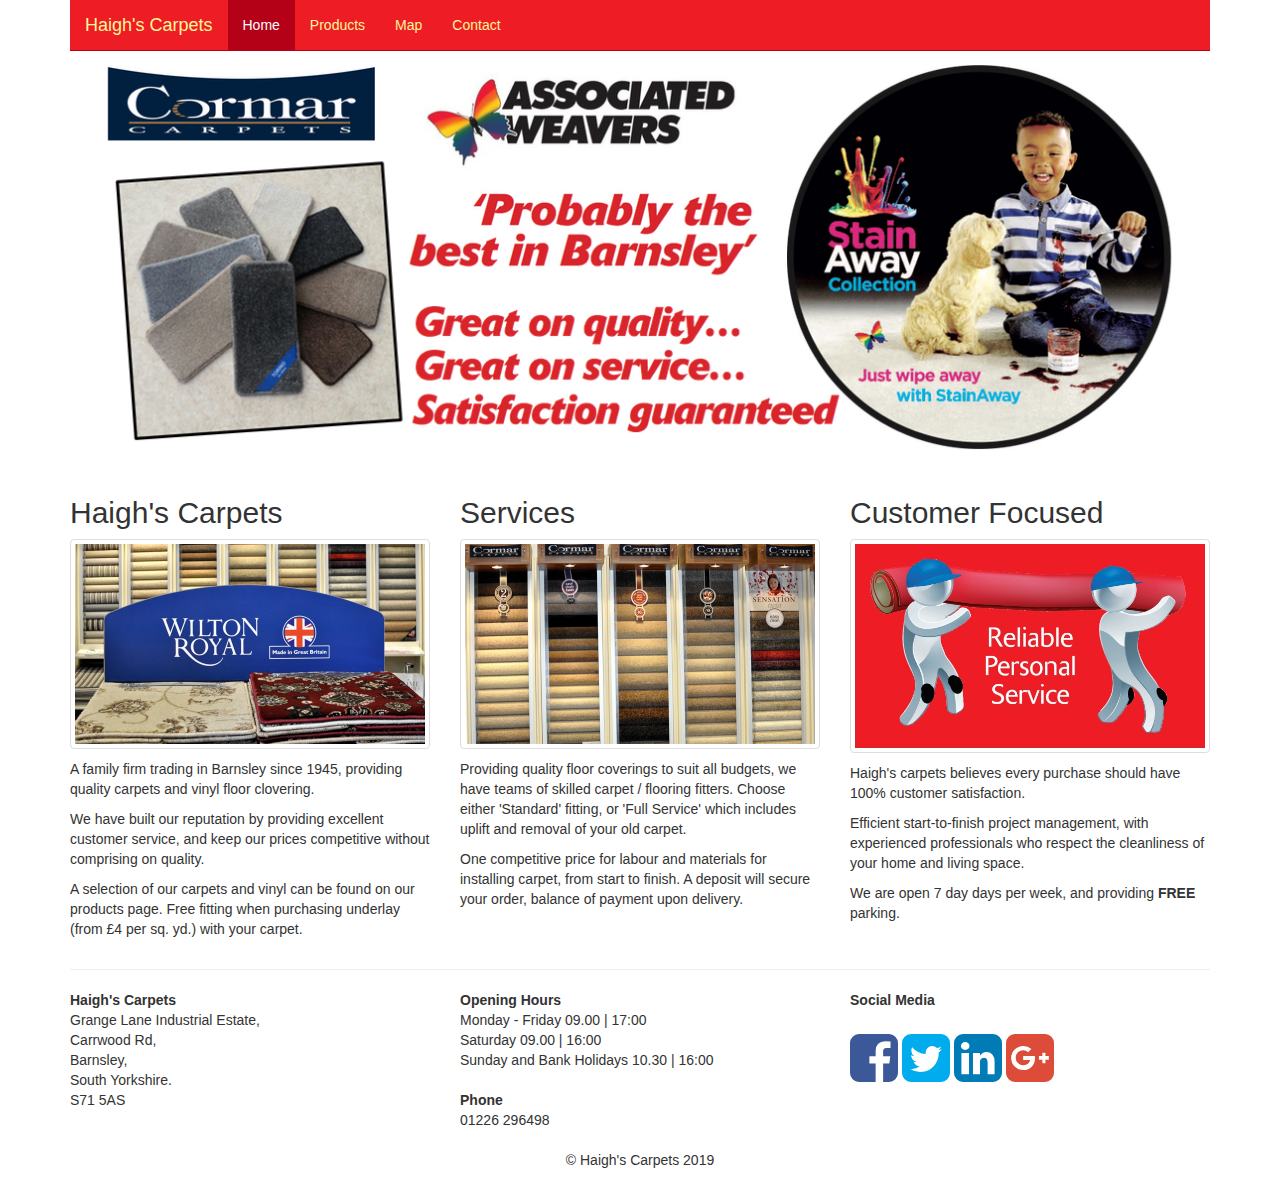
<file: index.html>
<!DOCTYPE html>
<html lang="en">
  <head>
    <meta charset="utf-8">
    <meta http-equiv="X-UA-Compatible" content="IE=edge">
    <meta name="viewport" content="width=device-width, initial-scale=1">
    <meta name="description" content="For high quality flooring, call Haigh's Carpets  Barnsley, South Yorkshire on 01226 296498 for your free quotation.
" />

    <meta name="keywords" content="South Yorkshire, Barnsley, Wakefield, Sheffield, Rotherham, Carpets, Floor Coverings, high quality" />
    <meta name="author" content="Haighs Carpets Limited"/>
    <meta name="geo.placename" content="Barnsley, S71 5AS"/>
    <meta name="geo.position" content="53.5493,-1.4409"/>
    <link rel="icon" href="png/favicon.ico">
    <link rel="icon" type="image/png" href="png/favicon-32x32.png" sizes="32x32" />
    <link rel="icon" type="image/png" href="png/favicon-16x16.png" sizes="16x16" />

    <title>Haighs Carpets - Home</title>

    <!-- Bootstrap core CSS -->
    <link href="css/bootstrap.min.css" rel="stylesheet">
        <!-- Font awesome, social media icons -->
    <link href="http://maxcdn.bootstrapcdn.com/font-awesome/4.0.0/css/font-awesome.min.css" rel="stylesheet">
    <!-- <link href="http://cdnjs.cloudflare.com/ajax/libs/font-awesome/4.1.0/css/font-awesome.css" rel="stylesheet"> -->

    <!-- Just for debugging purposes. Don't actually copy these 2 lines! -->
    <!--[if lt IE 9]><script src="js/ie8-responsive-file-warning.js"></script><![endif]-->
    <script src="js/ie-emulation-modes-warning.js"></script>

    <!-- IE10 viewport hack for Surface/desktop Windows 8 bug -->
    <script src="js/ie10-viewport-bug-workaround.js"></script>

    <!-- HTML5 shim and Respond.js IE8 support of HTML5 elements and media queries -->
    <!--[if lt IE 9]>
      <script src="https://oss.maxcdn.com/html5shiv/3.7.2/html5shiv.min.js"></script>
      <script src="https://oss.maxcdn.com/respond/1.4.2/respond.min.js"></script>
    <![endif]-->

    <!-- Custom styles for this template -->
    <link href="css/custom.css" rel="stylesheet">

  <style>
    i.fb,       span.fb{     color: #3b5998; }
    i.tw,       span.tw{     color: #00aced; }
    i.google,   span.google{ color: #dd4b39; }
    i.linkin,   span.linkin{ color: #007bb6; }

  </style>
  </head>
  <!-- JSON-LD markup generated by Google Structured Data Markup Helper. -->
  <script type="application/ld+json">
  {
    "@context" : "http://schema.org",
    "@type" : "LocalBusiness",
    "name" : "Haigh's Carpets",
    "image" : "http://www.haighscarpets.com/img/Haighs%20Logo.PNG",
    "telephone" : "01226 296498",
    "address" : {
      "@type" : "PostalAddress",
      "streetAddress" : "Grange Lane Industrial Estate, Carrwood Rd,",
      "addressLocality" : "Barnsley,",
      "addressRegion" : "South Yorkshire.",
      "addressCountry" : "UK",
      "postalCode" : "S71 5AS"
    },
    "openingHoursSpecification" : {
      "@type" : "OpeningHoursSpecification",
      "dayOfWeek" : {
        "@type" : "DayOfWeek",
        "name" : "Mo,Tu,We,Th,Fr,Sa 09:00 -17:00"
      }
    },
    "url" : "http://www.haighscarpets.com/"
  }
  </script>
<!-- NAVBAR
================================================== -->
  <body>
    <div class="navbar-wrapper">
      <div class="container">

        <div class="navbar navbar-inverse navbar-static-top" role="navigation">
          <div class="container">
            <div class="navbar-header">
              <button type="button" class="navbar-toggle" data-toggle="collapse" data-target=".navbar-collapse">
                <span class="sr-only">Toggle navigation</span>
                <span class="icon-bar"></span>
                <span class="icon-bar"></span>
                <span class="icon-bar"></span>
              </button>
              <a class="navbar-brand" href="index.html">Haigh's Carpets</a>
            </div>
            <div class="navbar-collapse collapse">
              <ul class="nav navbar-nav">
                <li class="active"><a href="index.html">Home</a></li>
                <li><a href="products.html">Products</a></li>
                <li><a href="map.html">Map</a></li>
                <li><a href="contact.html">Contact</a></li>
              </ul>
            </div>
          </div>
        </div>

      </div>
    </div>


    <!-- Header Graphic
    ================================================== -->
    <div class="header-graphic">
      <div class="container">
        <div class="row">
          <div class="col-md-12">
            <img src="img/image1.jpg" alt="Carpet" class="img-thumbnail">
          </div>
        </div>
      </div>
    </div>

    <!-- Marketing messaging and featurettes
    ================================================== -->
    <!-- Wrap the rest of the page in another container to center all the content. -->

    <div class="container marketing">
      <div class="row">
        <div class="col-md-4">
          <h2>Haigh's Carpets</h2>
          <img src="img/product6.jpg" alt="Carpet" class="img-thumbnail">
          <p> </p>
          <p>A family firm trading in Barnsley since 1945, providing quality carpets and vinyl floor clovering.</p>
          <p>We have built our reputation by providing excellent customer service, and keep our prices competitive without comprising on quality.</p>
          <p>A selection of our carpets and vinyl can be found on our products page. Free fitting when purchasing underlay (from £4 per sq. yd.) with your carpet.</p>
        </div>
        <div class="col-md-4">
          <h2>Services</h2>
          <img src="img/product5.jpg" alt="Carpet" class="img-thumbnail">
          <p> </p>
          <p>Providing quality floor coverings to suit all budgets, we have teams of skilled carpet / flooring fitters. Choose either 'Standard' fitting, or 'Full Service' which includes uplift and removal of your old carpet.</p>
          <p>One competitive price for labour and materials for installing carpet, from start to finish. A deposit will secure your order, balance of payment upon delivery.</p>

        </div>
        <div class="col-md-4">
          <h2>Customer Focused</h2>
          <img src="img/Haighs Logo.PNG" alt="Carpet" class="img-thumbnail">
          <p> </p>
          <p>Haigh's carpets believes every purchase should have 100% customer satisfaction.</p>
          <p>Efficient start-to-finish project management, with experienced professionals who respect the cleanliness of your home and living space.</p>
          <p>We are open 7 day days per week, and providing <strong>FREE</strong> parking.</p>
          <p></p>
        </div>
    </div>
      <hr>

      <!-- /END THE FEATURETTES -->


      <!-- FOOTER -->
      <footer>
      <div class="row">
        <div class="col-md-4">
          <address>
            <strong>Haigh's Carpets</strong><br>
            Grange Lane Industrial Estate,<br>
            Carrwood Rd,<br>
            Barnsley,<br>
            South Yorkshire.<br>
            S71 5AS<br>
          </address>
        </div>
        <div class="col-md-4">

          <address>
          <strong>Opening Hours</strong><br>
            Monday - Friday 09.00 | 17:00<br>
            Saturday 09.00 | 16:00<br>
            Sunday and Bank Holidays 10.30 | 16:00
          </address>
          <address>
            <strong>Phone</strong><br>
            01226 296498<br>
          </address>
        </div>
        <div class="col-md-4">
          <address><strong>Social Media</strong></address>
              <!-- Social Media - Facebook -->
            <a href="https://www.facebook.com/pages/Haighs-Carpets/1497751363775723"><i class="fa fa-facebook-square fa-4x fb"></i></a>
              <!-- Social Media - Twitter -->
            <a href="http://www.twitter.com"><i class="fa fa-twitter-square fa-4x tw"></i></a>
              <!-- Social Media - LinkedIn -->
            <a href="http://www.linkedin.com"><i class="fa fa-linkedin-square fa-4x linkin"></i></a>
              <!-- Social Media - Google -->
            <a href="https://plus.google.com/110276580442793744635/about?gl=GB&hl=en-GB"><i class="fa fa-google-plus-square fa-4x google"></i></a>
          </div>
      </div><!-- /.row -->
        <div class="text-center"><p>&copy; Haigh's Carpets 2019</p></div>
      </footer>

    </div><!-- /.container -->


    <!-- Bootstrap core JavaScript
    ================================================== -->
    <!-- Placed at the end of the document so the pages load faster -->
    <script src="https://ajax.googleapis.com/ajax/libs/jquery/1.11.1/jquery.min.js"></script>
    <script src="js/bootstrap.min.js"></script>
    <script src="js/docs.min.js"></script>
    <script>
      (function(i,s,o,g,r,a,m){i['GoogleAnalyticsObject']=r;i[r]=i[r]||function(){
      (i[r].q=i[r].q||[]).push(arguments)},i[r].l=1*new Date();a=s.createElement(o),
      m=s.getElementsByTagName(o)[0];a.async=1;a.src=g;m.parentNode.insertBefore(a,m)
      })(window,document,'script','//www.google-analytics.com/analytics.js','ga');

      ga('create', 'UA-52482402-1', 'auto');
      ga('send', 'pageview');

    </script>

  </body>
</html>
</file>
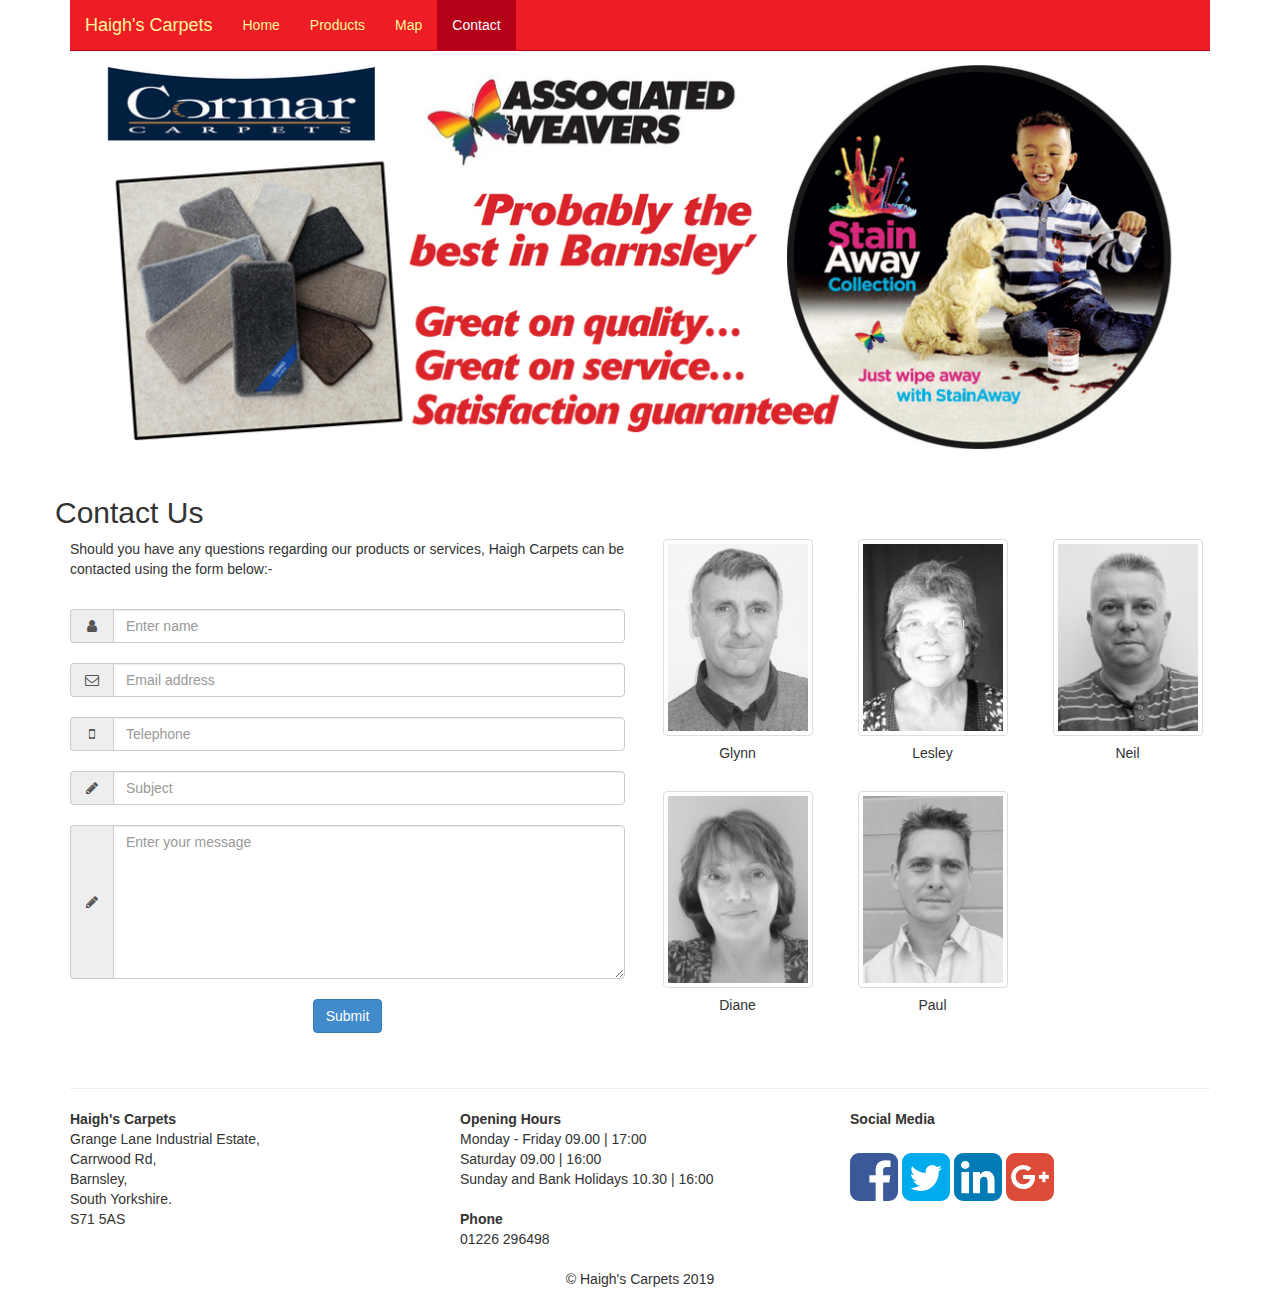
<file: contact.html>
<!DOCTYPE html>
<html lang="en">
  <head>
    <meta charset="utf-8">
    <meta http-equiv="X-UA-Compatible" content="IE=edge">
    <meta name="viewport" content="width=device-width, initial-scale=1">
    <meta name="description" content="Haigh's Carpets Grange Lane Industrial Estate, Carrwood Rd, Barnsley, South Yorkshire on 01226 29649" />

    <meta name="keywords" content="South Yorkshire, Barnsley, Wakefield, Sheffield, Rotherham, Carpets, Floor Coverings, high quality" />
    <meta name="author" content="Haighs Carpets Limited"/>
    <meta name="geo.placename" content="Barnsley, S71 5AS"/>
    <meta name="geo.position" content="53.5493,-1.4409"/>
    <link rel="icon" type="image/png" href="png/favicon-32x32.png" sizes="32x32" />
    <link rel="icon" type="image/png" href="png/favicon-16x16.png" sizes="16x16" />

    <title>Haighs Carpets - Contact Us</title>

    <!-- Bootstrap core CSS -->
    <link href="css/bootstrap.min.css" rel="stylesheet">
        <!-- Font awesome, social media icons -->
    <link href="http://maxcdn.bootstrapcdn.com/font-awesome/4.0.0/css/font-awesome.min.css" rel="stylesheet">
    <!-- <link href="http://cdnjs.cloudflare.com/ajax/libs/font-awesome/4.1.0/css/font-awesome.css" rel="stylesheet"> -->

    <!-- Just for debugging purposes. Don't actually copy these 2 lines! -->
    <!--[if lt IE 9]><script src="js/ie8-responsive-file-warning.js"></script><![endif]-->
    <script src="js/ie-emulation-modes-warning.js"></script>

    <!-- IE10 viewport hack for Surface/desktop Windows 8 bug -->
    <script src="js/ie10-viewport-bug-workaround.js"></script>

    <!-- HTML5 shim and Respond.js IE8 support of HTML5 elements and media queries -->
    <!--[if lt IE 9]>
      <script src="https://oss.maxcdn.com/html5shiv/3.7.2/html5shiv.min.js"></script>
      <script src="https://oss.maxcdn.com/respond/1.4.2/respond.min.js"></script>
    <![endif]-->

    <!-- Custom styles for this template -->
    <link href="css/custom.css" rel="stylesheet">

  <style>
    i.fb,       span.fb{     color: #3b5998; }
    i.tw,       span.tw{     color: #00aced; }
    i.google,   span.google{ color: #dd4b39; }
    i.linkin,   span.linkin{ color: #007bb6; }
  </style>
  </head>
  <!-- JSON-LD markup generated by Google Structured Data Markup Helper. -->
  <script type="application/ld+json">
  {
    "@context" : "http://schema.org",
    "@type" : "LocalBusiness",
    "name" : "Haigh's Carpets",
    "image" : "http://www.haighscarpets.com/img/Haighs%20Logo.PNG",
    "telephone" : "01226 296498",
    "address" : {
      "@type" : "PostalAddress",
      "streetAddress" : "Grange Lane Industrial Estate, Carrwood Rd,",
      "addressLocality" : "Barnsley,",
      "addressRegion" : "South Yorkshire.",
      "addressCountry" : "UK",
      "postalCode" : "S71 5AS"
    },
    "openingHoursSpecification" : {
      "@type" : "OpeningHoursSpecification",
      "dayOfWeek" : {
        "@type" : "DayOfWeek",
        "name" : "Mo,Tu,We,Th,Fr,Sa 09:00 -17:00"
      }
    },
    "url" : "http://www.haighscarpets.com/"
  }
  </script>
<!-- NAVBAR
================================================== -->
  <body>
    <div class="navbar-wrapper">
      <div class="container">

        <div class="navbar navbar-inverse navbar-static-top" role="navigation">
          <div class="container">
            <div class="navbar-header">
              <button type="button" class="navbar-toggle" data-toggle="collapse" data-target=".navbar-collapse">
                <span class="sr-only">Toggle navigation</span>
                <span class="icon-bar"></span>
                <span class="icon-bar"></span>
                <span class="icon-bar"></span>
              </button>
              <a class="navbar-brand" href="index.html">Haigh's Carpets</a>
            </div>
            <div class="navbar-collapse collapse">
              <ul class="nav navbar-nav">
                <li><a href="index.html">Home</a></li>
                <li><a href="products.html">Products</a></li>
                <li><a href="map.html">Map</a></li>
                <li class="active"><a href="#">Contact</a></li>
              </ul>
            </div>
          </div>
        </div>

      </div>
    </div>



    <!-- Header Graphic
    ================================================== -->
    <div class="header-graphic">
      <div class="container">
        <div class="row">
          <div class="col-md-12">
            <img src="img/image1.jpg" alt="Carpet" class="img-thumbnail">
          </div>
        </div>
      </div>
    </div>

    <!-- Marketing messaging and featurettes
    ================================================== -->
    <!-- Wrap the rest of the page in another container to center all the content. -->

    <div class="container marketing">
        <div class="row">
          <h2> Contact Us</h2>

          <div class="col-md-6">
            <p> Should you have any questions regarding our products or services, Haigh Carpets can be contacted using the form below:-</p><br>
            <form name="contactform" method="post" action="http://www.haighscarpets.com/mailer.php" class="form-horizontal" role="form">

              <div class="input-group margin-bottom-sm">
                <span class="input-group-addon"><i class="fa fa-user fa-fw"></i></span>
                <input class="form-control" type="text" id="inputName" name="inputName" placeholder="Enter name">
              </div>
              <br>
              <div class="input-group margin-bottom-sm">
                <span class="input-group-addon"><i class="fa fa-envelope-o fa-fw"></i></span>
                <input class="form-control" type="email" id="inputEmail" name="inputEmail"placeholder="Email address">
              </div>
              <br>
              <div class="input-group">
                <span class="input-group-addon"><i class="fa fa-mobile fa-fw"></i></span>
                <input class="form-control" type="text" id="inputTelephone" name="inputTelephone"placeholder="Telephone">
              </div>
              <br>
              <div class="input-group">
                <span class="input-group-addon"><i class="fa fa-pencil fa-fw"></i></span>
                <input class="form-control" type="text" id="inputSubject" name="inputSubject"placeholder="Subject">
              </div>
              <br>
              <div class="input-group">
                <span class="input-group-addon"><i class="fa fa-pencil fa-fw"></i></span>
                <textarea class="form-control" rows="7" id="inputMessage" name="inputMessage" placeholder="Enter your message"></textarea>
              </div>
              <br>
              <div class="form-group">
                <div class="text-center">
                  <button type="submit" class="btn btn-primary">Submit</button>
                 </div>
              </div>
            </form>
              <br>
          </div><!-- col-md-6 -->
          <div class="col-md-2">
            <div class="text-center">
              <img src="img/staff/glynn.jpg" alt="Glynn Photo" class="img-thumbnail" height="200" width="150">
              <h5 class="text-center">Glynn</h5><br>
              <img src="img/staff/diane.jpg" alt="Diane Photo" class="img-thumbnail" height="200" width="150">
              <h5 class="text-center">Diane</h5><br>
            </div>
          </div><!-- col-md-2 -->
          <div class="col-md-2">
            <div class="text-center">
              <img src="img/staff/lesley.jpg" alt="Lesley Photo" class="img-thumbnail" height="200" width="150">
              <h5 class="text-center">Lesley</h5><br>
              <img src="img/staff/paul.jpg" alt="Paul Photo" class="img-thumbnail" height="200" width="150">
              <h5 class="text-center">Paul</h5><br>
            </div>
          </div><!-- col-md-2 -->
          <div class="col-md-2">
            <div class="text-center">
              <img src="img/staff/neil.jpg" alt="Neil Photo" class="img-thumbnail" height="200" width="150">
              <h5 class="text-center">Neil</h5><br>
            </div>
          </div><!-- col-md-2 -->
        </div><!-- row -->
      <hr>

      <!-- /END THE FEATURETTES -->


      <!-- FOOTER -->
      <footer>
      <div class="row">
        <div class="col-md-4">
          <address>
            <strong>Haigh's Carpets</strong><br>
            Grange Lane Industrial Estate,<br>
            Carrwood Rd,<br>
            Barnsley,<br>
            South Yorkshire.<br>
            S71 5AS<br>
          </address>
        </div>
        <div class="col-md-4">

          <address>
              <strong>Opening Hours</strong><br>
              Monday - Friday 09.00 | 17:00<br>
              Saturday 09.00 | 16:00<br>
              Sunday and Bank Holidays 10.30 | 16:00
          </address>
          <address>
            <strong>Phone</strong><br>
            01226 296498<br>
          </address>
        </div>
        <div class="col-md-4">
          <address><strong>Social Media</strong></address>
              <!-- Social Media - Facebook -->
            <a href="https://www.facebook.com/pages/Haighs-Carpets/1497751363775723"><i class="fa fa-facebook-square fa-4x fb"></i></a>
              <!-- Social Media - Twitter -->
            <a href="http://www.twitter.com"><i class="fa fa-twitter-square fa-4x tw"></i></a>
              <!-- Social Media - LinkedIn -->
            <a href="http://www.linkedin.com"><i class="fa fa-linkedin-square fa-4x linkin"></i></a>
              <!-- Social Media - Google -->
            <a href="https://plus.google.com/110276580442793744635/about?gl=GB&hl=en-GB"><i class="fa fa-google-plus-square fa-4x google"></i></a>
          </div>
      </div><!-- /.row -->
        <div class="text-center"><p>&copy; Haigh's Carpets 2019</p></div>
      </footer>

    </div><!-- /.container -->


    <!-- Bootstrap core JavaScript
    ================================================== -->
    <!-- Placed at the end of the document so the pages load faster -->
    <script src="https://ajax.googleapis.com/ajax/libs/jquery/1.11.1/jquery.min.js"></script>
    <script src="js/bootstrap.min.js"></script>
    <script src="js/docs.min.js"></script>
    <script>
      (function(i,s,o,g,r,a,m){i['GoogleAnalyticsObject']=r;i[r]=i[r]||function(){
      (i[r].q=i[r].q||[]).push(arguments)},i[r].l=1*new Date();a=s.createElement(o),
      m=s.getElementsByTagName(o)[0];a.async=1;a.src=g;m.parentNode.insertBefore(a,m)
      })(window,document,'script','//www.google-analytics.com/analytics.js','ga');

      ga('create', 'UA-52482402-1', 'auto');
      ga('send', 'pageview');

    </script>
  </body>
</html>
</file>
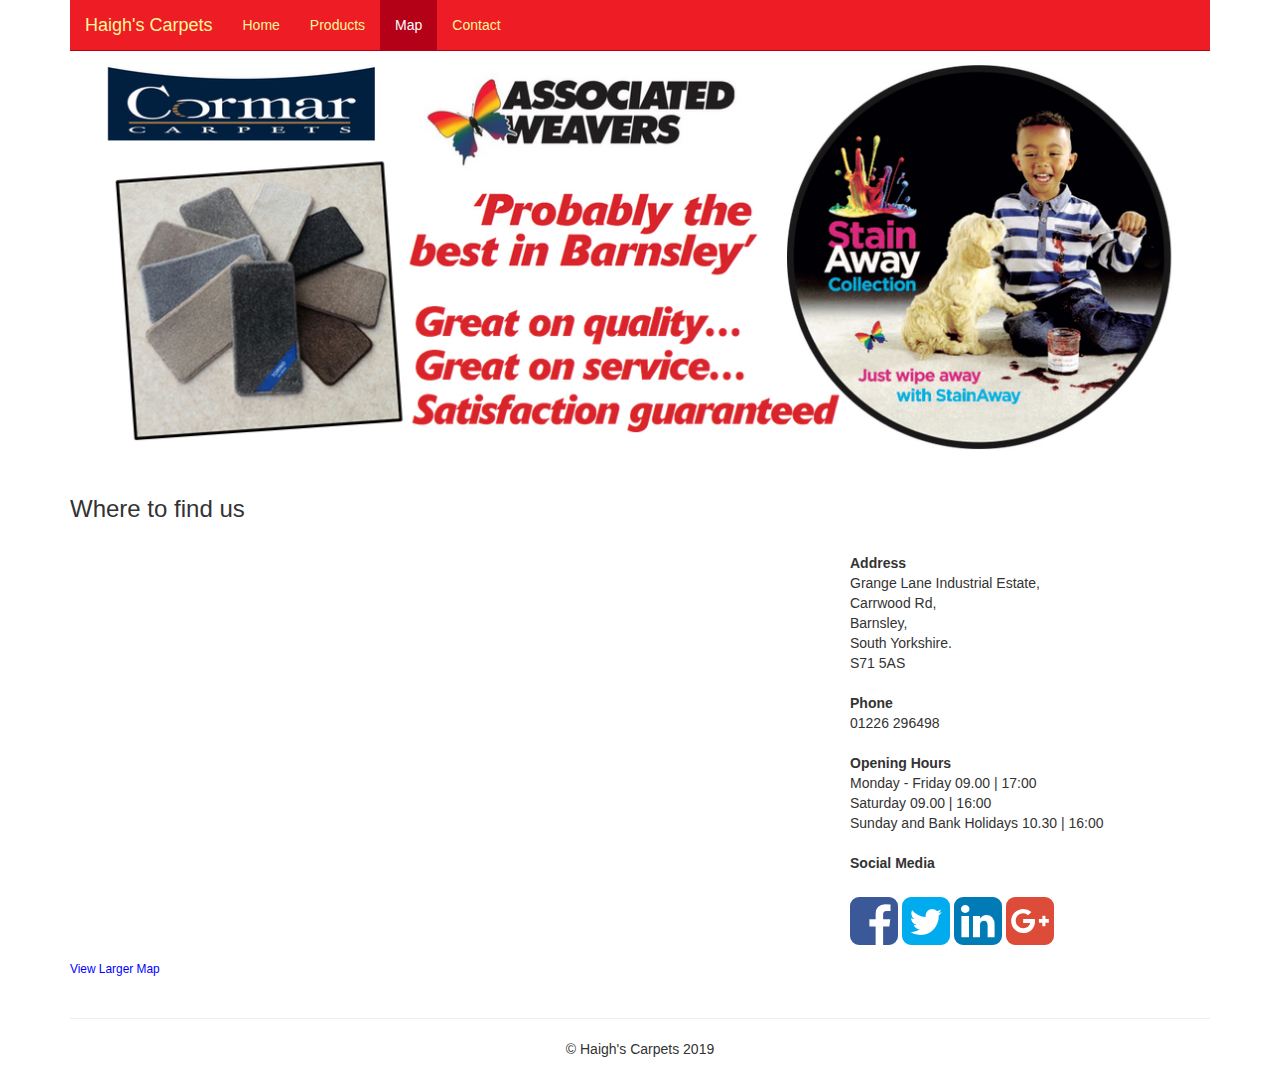
<file: map.html>
<!DOCTYPE html>
<html lang="en">
  <head>
    <meta charset="utf-8">
    <meta http-equiv="X-UA-Compatible" content="IE=edge">
    <meta name="viewport" content="width=device-width, initial-scale=1">
    <meta name="description" content="Where to find us, Quality carpets in Barnsley South Yorkshire
" />

    <meta name="keywords" content="Carpets in Barnsley, Wakefield, Sheffield, Rotherham, Quality Carpets, Vinyls Fl and Floor Coverings" />
    <meta name="author" content="Haighs Carpets Limited"/>
    <meta name="geo.placename" content="Barnsley, S71 5AS"/>
    <meta name="geo.position" content="53.5493,-1.4409"/>
    <link rel="icon" href="png/favicon.ico">
    <link rel="icon" type="image/png" href="png/favicon-32x32.png" sizes="32x32" />
    <link rel="icon" type="image/png" href="png/favicon-16x16.png" sizes="16x16" />

    <title>Map - Haighs Carpets Barnsley</title>

    <!-- Bootstrap core CSS -->
    <link href="css/bootstrap.min.css" rel="stylesheet">
        <!-- Font awesome, social media icons -->
    <link href="http://maxcdn.bootstrapcdn.com/font-awesome/4.0.0/css/font-awesome.min.css" rel="stylesheet">
    <!-- <link href="http://cdnjs.cloudflare.com/ajax/libs/font-awesome/4.1.0/css/font-awesome.css" rel="stylesheet"> -->

    <!-- Just for debugging purposes. Don't actually copy these 2 lines! -->
    <!--[if lt IE 9]><script src="js/ie8-responsive-file-warning.js"></script><![endif]-->
    <script src="js/ie-emulation-modes-warning.js"></script>

    <!-- IE10 viewport hack for Surface/desktop Windows 8 bug -->
    <script src="js/ie10-viewport-bug-workaround.js"></script>

    <!-- HTML5 shim and Respond.js IE8 support of HTML5 elements and media queries -->
    <!--[if lt IE 9]>
      <script src="https://oss.maxcdn.com/html5shiv/3.7.2/html5shiv.min.js"></script>
      <script src="https://oss.maxcdn.com/respond/1.4.2/respond.min.js"></script>
    <![endif]-->

    <!-- Custom styles for this template -->
    <link href="css/custom.css" rel="stylesheet">


  <style>
    i.fb,       span.fb{     color: #3b5998; }
    i.tw,       span.tw{     color: #00aced; }
    i.google,   span.google{ color: #dd4b39; }
    i.linkin,   span.linkin{ color: #007bb6; }
  </style>
  </head>
  <!-- JSON-LD markup generated by Google Structured Data Markup Helper. -->
  <script type="application/ld+json">
  {
    "@context" : "http://schema.org",
    "@type" : "LocalBusiness",
    "name" : "Haigh's Carpets",
    "image" : "http://www.haighscarpets.com/img/Haighs%20Logo.PNG",
    "telephone" : "01226 296498",
    "address" : {
      "@type" : "PostalAddress",
      "streetAddress" : "Grange Lane Industrial Estate, Carrwood Rd,",
      "addressLocality" : "Barnsley,",
      "addressRegion" : "South Yorkshire.",
      "addressCountry" : "UK",
      "postalCode" : "S71 5AS"
    },
    "openingHoursSpecification" : {
      "@type" : "OpeningHoursSpecification",
      "dayOfWeek" : {
        "@type" : "DayOfWeek",
        "name" : "Mo,Tu,We,Th,Fr,Sa 09:00 -17:00"
      }
    },
    "url" : "http://www.haighscarpets.com/"
  }
  </script>
<!-- NAVBAR
================================================== -->
  <body>
    <div class="navbar-wrapper">
      <div class="container">

        <div class="navbar navbar-inverse navbar-static-top" role="navigation">
          <div class="container">
            <div class="navbar-header">
              <button type="button" class="navbar-toggle" data-toggle="collapse" data-target=".navbar-collapse">
                <span class="sr-only">Toggle navigation</span>
                <span class="icon-bar"></span>
                <span class="icon-bar"></span>
                <span class="icon-bar"></span>
              </button>
              <a class="navbar-brand" href="index.html">Haigh's Carpets</a>
            </div>
            <div class="navbar-collapse collapse">
              <ul class="nav navbar-nav">
                <li><a href="index.html">Home</a></li>
                <li><a href="products.html">Products</a></li>
                <li class="active"><a href="#">Map</a></li>
                <li><a href="contact.html">Contact</a></li>

              </ul>
            </div>
          </div>
        </div>

      </div>
    </div>

    <!-- Header Graphic
    ================================================== -->
    <div class="header-graphic">
      <div class="container">
        <div class="row">
          <div class="col-md-12">
            <img src="img/image1.jpg" alt="Carpet" class="img-thumbnail">
          </div>
        </div>
      </div>
    </div>



    <!-- Marketing messaging and featurettes
    ================================================== -->
    <!-- Wrap the rest of the page in another container to center all the content. -->

    <div class="container marketing">
      <h3>Where to find us</h3><br>
      <div class="row">
        <div class="col-lg-8">


            <iframe width="95%" height="400" frameborder="0" scrolling="no" marginheight="10" marginwidth="10" src="https://maps.google.co.uk/maps?ie=UTF8&amp;fb=1&amp;gl=uk&amp;cid=15967236114070826698&amp;q=Haighs+Carpets&amp;hq=&amp;hnear=&amp;ll=53.54938,-1.440852&amp;spn=0.006295,0.006295&amp;t=m&amp;output=embed"></iframe><br /><small><a href="https://maps.google.co.uk/maps?ie=UTF8&amp;fb=1&amp;gl=uk&amp;cid=15967236114070826698&amp;q=Haighs+Carpets&amp;hq=&amp;hnear=&amp;ll=53.54938,-1.440852&amp;spn=0.006295,0.006295&amp;t=m&amp;source=embed" style="color:#0000FF;text-align:left">View Larger Map</a></small>
        </div><!-- /.col-lg-8 -->

        <div class="col-md-4">
          <address>
            <strong>Address</strong><br>
            Grange Lane Industrial Estate,<br>
            Carrwood Rd,<br>
            Barnsley,<br>
            South Yorkshire.<br>
            S71 5AS<br>
          </address>
          <address>
            <strong>Phone</strong><br>
            01226 296498<br>
          </address>
          <address>
              <strong>Opening Hours</strong><br>
              Monday - Friday 09.00 | 17:00<br>
              Saturday 09.00 | 16:00<br>
              Sunday and Bank Holidays 10.30 | 16:00
          </address>

          <address><strong>Social Media</strong></address>
              <!-- Social Media - Facebook -->
            <a href="https://www.facebook.com/pages/Haighs-Carpets/1497751363775723"><i class="fa fa-facebook-square fa-4x fb"></i></a>
              <!-- Social Media - Twitter -->
            <a href="http://www.twitter.com"><i class="fa fa-twitter-square fa-4x tw"></i></a>
              <!-- Social Media - LinkedIn -->
            <a href="http://www.linkedin.com"><i class="fa fa-linkedin-square fa-4x linkin"></i></a>
              <!-- Social Media - Google -->
            <a href="https://plus.google.com/110276580442793744635/about?gl=GB&hl=en-GB"><i class="fa fa-google-plus-square fa-4x google"></i></a>
          </div>
          </div><!-- /.col-lg-4 -->
      </div><!-- /.row -->

    </div><br>
      <!-- /END THE FEATURETTES -->

      <!-- FOOTER -->
      <div class="container">
      <footer>
      <hr>
        <div class="text-center"><p>&copy; Haigh's Carpets 2019</p></div>
      </footer>

    </div><!-- /.container -->


    <!-- Bootstrap core JavaScript
    ================================================== -->
    <!-- Placed at the end of the document so the pages load faster -->
    <script src="https://ajax.googleapis.com/ajax/libs/jquery/1.11.1/jquery.min.js"></script>
    <script src="js/bootstrap.min.js"></script>
    <script src="js/docs.min.js"></script>
    <script>
      (function(i,s,o,g,r,a,m){i['GoogleAnalyticsObject']=r;i[r]=i[r]||function(){
      (i[r].q=i[r].q||[]).push(arguments)},i[r].l=1*new Date();a=s.createElement(o),
      m=s.getElementsByTagName(o)[0];a.async=1;a.src=g;m.parentNode.insertBefore(a,m)
      })(window,document,'script','//www.google-analytics.com/analytics.js','ga');

      ga('create', 'UA-52482402-1', 'auto');
      ga('send', 'pageview');

    </script>
  </body>
</html>
</file>
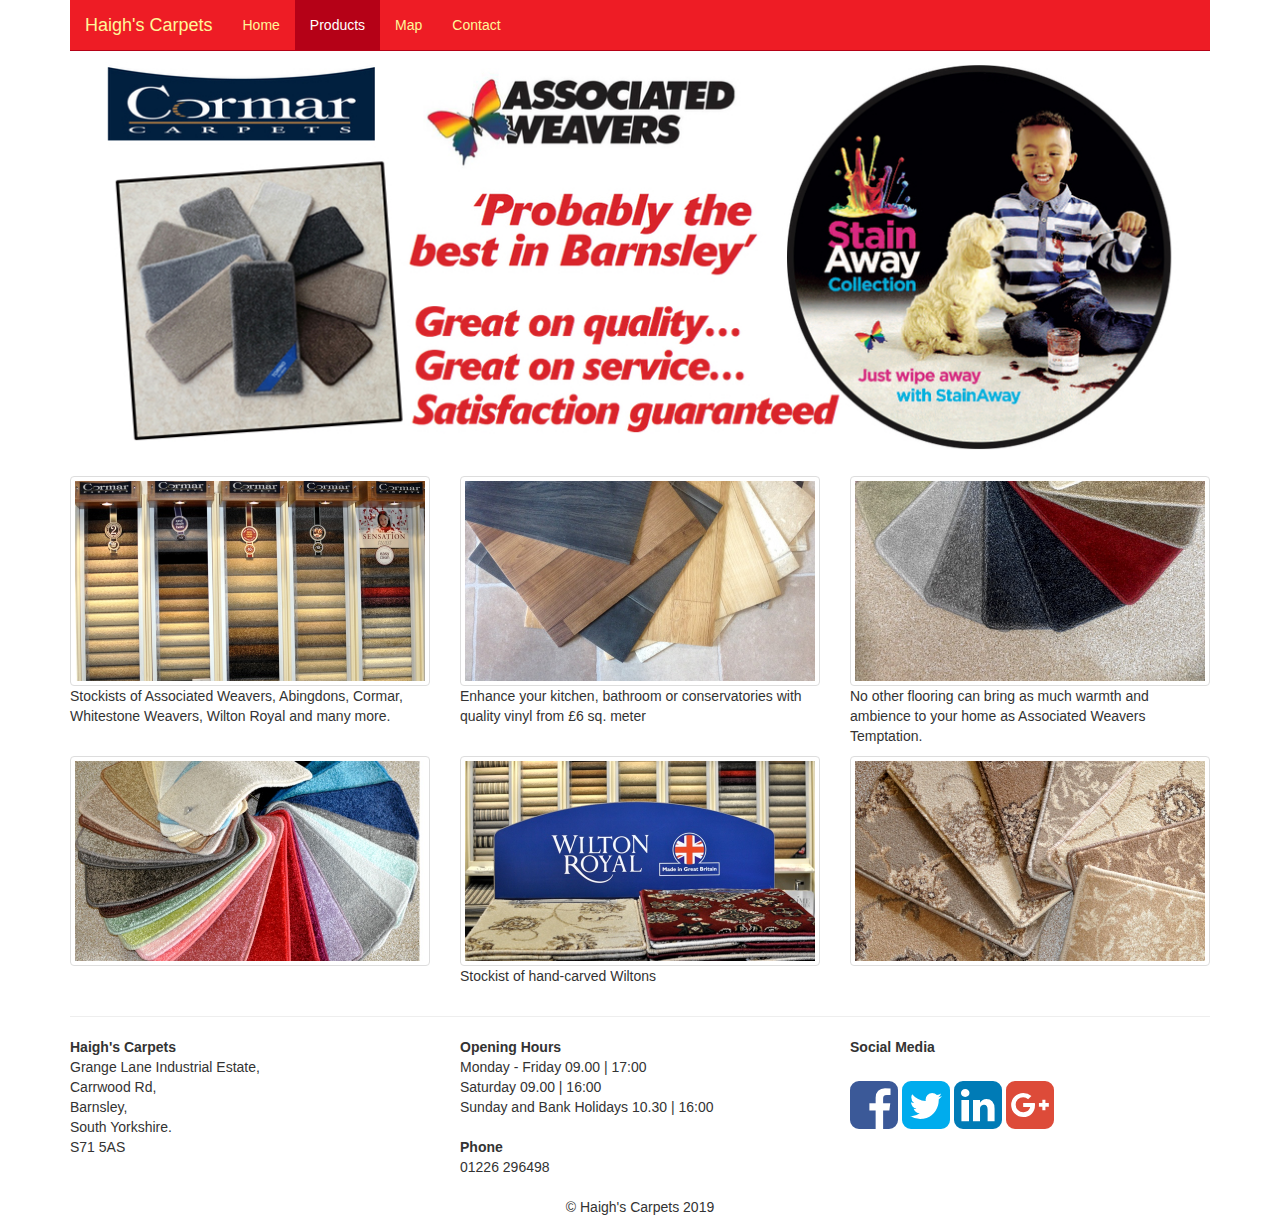
<file: products.html>
<!DOCTYPE html>
<html lang="en">
  <head>
    <meta charset="utf-8">
    <meta http-equiv="X-UA-Compatible" content="IE=edge">
    <meta name="viewport" content="width=device-width, initial-scale=1">
    <meta name="description" content="Products include Associated Weavers Cormar, Abingdons, Whitestone Weavers, Balta, Timzo, Condor, Wilton Royal" />

    <meta name="keywords" content="South Yorkshire, Barnsley, Wakefield, Sheffield, Rotherham, Carpets, Floor Coverings, high quality" />
    <meta name="author" content="Haighs Carpets Limited"/>
    <meta name="geo.placename" content="Barnsley, S71 5AS"/>
    <meta name="geo.position" content="53.5493,-1.4409"/>
    <link rel="icon" href="png/favicon.ico">
    <link rel="icon" type="image/png" href="png/favicon-32x32.png" sizes="32x32" />
    <link rel="icon" type="image/png" href="png/favicon-16x16.png" sizes="16x16" />

    <title>Our Carpets and Vinyls - Haighs Carpets Barnsley</title>

    <!-- Bootstrap core CSS -->
    <link href="css/bootstrap.min.css" rel="stylesheet">
        <!-- Font awesome, social media icons -->
    <link href="http://maxcdn.bootstrapcdn.com/font-awesome/4.0.0/css/font-awesome.min.css" rel="stylesheet">
    <!-- <link href="http://cdnjs.cloudflare.com/ajax/libs/font-awesome/4.1.0/css/font-awesome.css" rel="stylesheet"> -->

    <!-- Just for debugging purposes. Don't actually copy these 2 lines! -->
    <!--[if lt IE 9]><script src="js/ie8-responsive-file-warning.js"></script><![endif]-->
    <script src="js/ie-emulation-modes-warning.js"></script>

    <!-- IE10 viewport hack for Surface/desktop Windows 8 bug -->
    <script src="js/ie10-viewport-bug-workaround.js"></script>

    <!-- HTML5 shim and Respond.js IE8 support of HTML5 elements and media queries -->
    <!--[if lt IE 9]>
      <script src="https://oss.maxcdn.com/html5shiv/3.7.2/html5shiv.min.js"></script>
      <script src="https://oss.maxcdn.com/respond/1.4.2/respond.min.js"></script>
    <![endif]-->

    <!-- Custom styles for this template -->
    <link href="css/custom.css" rel="stylesheet">

  <style>
    i.fb,       span.fb{     color: #3b5998; }
    i.tw,       span.tw{     color: #00aced; }
    i.google,   span.google{ color: #dd4b39; }
    i.linkin,   span.linkin{ color: #007bb6; }
  </style>
  </head>
  <!-- JSON-LD markup generated by Google Structured Data Markup Helper. -->
  <script type="application/ld+json">
  {
    "@context" : "http://schema.org",
    "@type" : "LocalBusiness",
    "name" : "Haigh's Carpets",
    "image" : "http://www.haighscarpets.com/img/Haighs%20Logo.PNG",
    "telephone" : "01226 296498",
    "address" : {
      "@type" : "PostalAddress",
      "streetAddress" : "Grange Lane Industrial Estate, Carrwood Rd,",
      "addressLocality" : "Barnsley,",
      "addressRegion" : "South Yorkshire.",
      "addressCountry" : "UK",
      "postalCode" : "S71 5AS"
    },
    "openingHoursSpecification" : {
      "@type" : "OpeningHoursSpecification",
      "dayOfWeek" : {
        "@type" : "DayOfWeek",
        "name" : "Mo,Tu,We,Th,Fr,Sa 09:00 -17:00"
      }
    },
    "url" : "http://www.haighscarpets.com/"
  }
  </script>
<!-- NAVBAR
================================================== -->
  <body>
    <div class="navbar-wrapper">
      <div class="container">

        <div class="navbar navbar-inverse navbar-static-top" role="navigation">
          <div class="container">
            <div class="navbar-header">
              <button type="button" class="navbar-toggle" data-toggle="collapse" data-target=".navbar-collapse">
                <span class="sr-only">Toggle navigation</span>
                <span class="icon-bar"></span>
                <span class="icon-bar"></span>
                <span class="icon-bar"></span>
              </button>
              <a class="navbar-brand" href="index.html">Haigh's Carpets</a>
            </div>
            <div class="navbar-collapse collapse">
              <ul class="nav navbar-nav">
                <li><a href="index.html">Home</a></li>
                <li class="active"><a href="#">Products</a></li>
                <li><a href="map.html">Map</a></li>
                <li><a href="contact.html">Contact</a></li>
              </ul>
            </div>
          </div>
        </div>

      </div>
    </div>


    <!-- Header Graphic
    ================================================== -->
    <div class="header-graphic">
      <div class="container">
        <div class="row">
          <div class="col-md-12">
            <img src="img/image1.jpg" alt="Carpet" class="img-thumbnail">
          </div>
        </div>
      </div>
    </div>

    <!-- Marketing messaging and featurettes
    ================================================== -->
    <!-- Wrap the rest of the page in another container to center all the content. -->

    <div class="container marketing">
      <div class="row">
        <div class="col-md-4">
          <img src="img/product5.jpg" alt="Cormar Carpets" class="img-thumbnail">
          <p>Stockists of Associated Weavers, Abingdons, Cormar, Whitestone Weavers, Wilton Royal and many more.</p>
        </div>
        <div class="col-md-4">
          <img src="img/product2.jpg" alt="Quality Vinyl suitable for Kitchen and Bathrooms" class="img-thumbnail">
          <p>Enhance your kitchen, bathroom or conservatories with quality vinyl from £6 sq. meter </p>
        </div>
        <div class="col-md-4">
          <img src="img/product3.jpg" alt="Associated Weavers Temptation" class="img-thumbnail">
          <p>No other flooring can bring as much warmth and ambience to your home as Associated Weavers Temptation.</p>
        </div>
    </div>
    <div class="row">
        <div class="col-md-4">
          <img src="img/product4.jpg" alt="Carpet" class="img-thumbnail">
          <p></p>
        </div>
        <div class="col-md-4">
          <img src="img/product6.jpg" alt="Wilton Royal" class="img-thumbnail">
          <p>Stockist of hand-carved Wiltons</p>
        </div>
        <div class="col-md-4">
          <img src="img/product1.jpg" alt="Carpet" class="img-thumbnail">
          <p> </p>
        </div>
    </div>
      <hr>

      <!-- /END THE FEATURETTES -->


      <!-- FOOTER -->
      <footer>
      <div class="row">
        <div class="col-md-4">
          <address>
            <strong>Haigh's Carpets</strong><br>
            Grange Lane Industrial Estate,<br>
            Carrwood Rd,<br>
            Barnsley,<br>
            South Yorkshire.<br>
            S71 5AS<br>
          </address>
        </div>
        <div class="col-md-4">

          <address>
              <strong>Opening Hours</strong><br>
              Monday - Friday 09.00 | 17:00<br>
              Saturday 09.00 | 16:00<br>
              Sunday and Bank Holidays 10.30 | 16:00
          </address>
          <address>
            <strong>Phone</strong><br>
            01226 296498<br>
          </address>
        </div>
        <div class="col-md-4">
          <address><strong>Social Media</strong></address>
              <!-- Social Media - Facebook -->
            <a href="https://www.facebook.com/pages/Haighs-Carpets/1497751363775723"><i class="fa fa-facebook-square fa-4x fb"></i></a>
              <!-- Social Media - Twitter -->
            <a href="http://www.twitter.com"><i class="fa fa-twitter-square fa-4x tw"></i></a>
              <!-- Social Media - LinkedIn -->
            <a href="http://www.linkedin.com"><i class="fa fa-linkedin-square fa-4x linkin"></i></a>
              <!-- Social Media - Google -->
            <a href="https://plus.google.com/110276580442793744635/about?gl=GB&hl=en-GB"><i class="fa fa-google-plus-square fa-4x google"></i></a>
          </div>
      </div><!-- /.row -->
        <div class="text-center"><p>&copy; Haigh's Carpets 2019</p></div>
      </footer>

    </div><!-- /.container -->


    <!-- Bootstrap core JavaScript
    ================================================== -->
    <!-- Placed at the end of the document so the pages load faster -->
    <script src="https://ajax.googleapis.com/ajax/libs/jquery/1.11.1/jquery.min.js"></script>
    <script src="js/bootstrap.min.js"></script>
    <script src="js/docs.min.js"></script>
    <script>
      (function(i,s,o,g,r,a,m){i['GoogleAnalyticsObject']=r;i[r]=i[r]||function(){
      (i[r].q=i[r].q||[]).push(arguments)},i[r].l=1*new Date();a=s.createElement(o),
      m=s.getElementsByTagName(o)[0];a.async=1;a.src=g;m.parentNode.insertBefore(a,m)
      })(window,document,'script','//www.google-analytics.com/analytics.js','ga');

      ga('create', 'UA-52482402-1', 'auto');
      ga('send', 'pageview');

    </script>
  </body>
</html>
</file>
<file: css/custom.css>
.navbar-inverse{
  background-color: #EE1C25;
  border-color: #b50117;
}

.navbar-inverse .navbar-brand {
  color: #FFF799;
}
.navbar-inverse .navbar-brand:hover,
.navbar-inverse .navbar-brand:focus {
  color: #FFF;
  background-color: transparent;
}
.navbar-inverse .navbar-text {
  color: #999;
}
.navbar-inverse .navbar-nav > li > a {
  color: #FFF799;
}
.navbar-inverse .navbar-nav > li > a:hover,
.navbar-inverse .navbar-nav > li > a:focus {
  color: #FFF799;
  background-color: transparent;
}
.navbar-inverse .navbar-nav > .active > a,
.navbar-inverse .navbar-nav > .active > a:hover,
.navbar-inverse .navbar-nav > .active > a:focus {
  color: #FFF;
  background-color: #b50117;
}
.navbar-inverse .navbar-nav > .disabled > a,
.navbar-inverse .navbar-nav > .disabled > a:hover,
.navbar-inverse .navbar-nav > .disabled > a:focus {
  color: #FFF;
  background-color: transparent;
}
.navbar-inverse .navbar-toggle {
  border-color: #b50117;
}
.navbar-inverse .navbar-toggle:hover,
.navbar-inverse .navbar-toggle:focus {
  background-color: #b50117;
}
.navbar-inverse .navbar-toggle .icon-bar {
  background-color: #FFF799;
}
.navbar-inverse .navbar-collapse,
.navbar-inverse .navbar-form {
  border-color: #b50117;
}
.navbar-inverse .navbar-nav > .open > a,
.navbar-inverse .navbar-nav > .open > a:hover,
.navbar-inverse .navbar-nav > .open > a:focus {
  color: #FFF799;
  background-color: #EE1C25;
}
.header-graphic{
    margin-top: -15px;
    margin-bottom: 15px;
}

.header-graphic .img-thumbnail{
  border: none;
}
</file>
